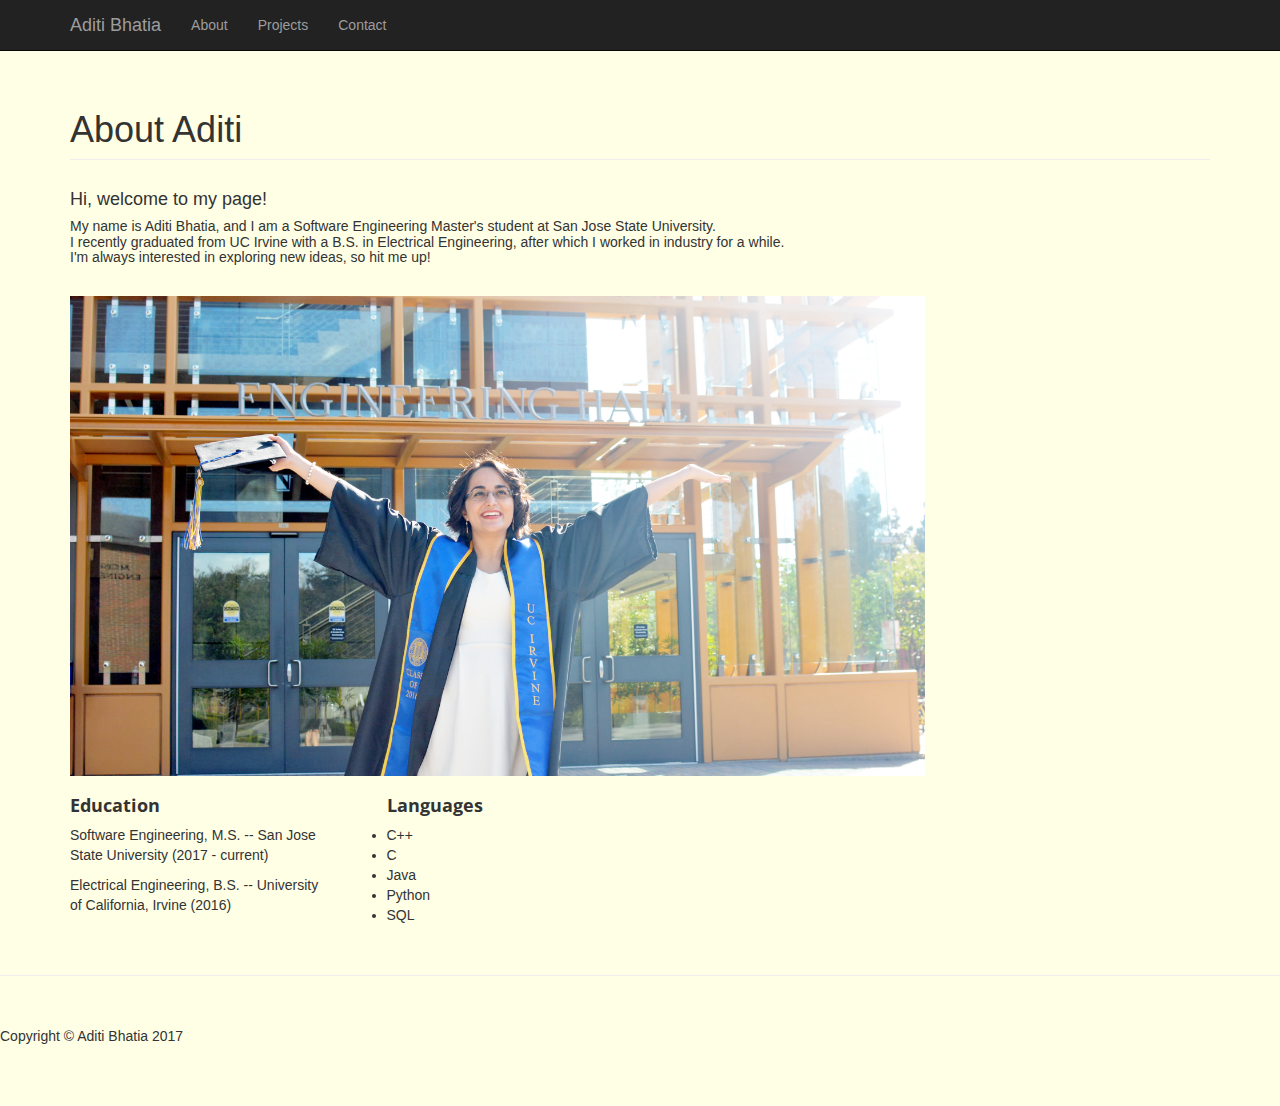
<file: about.html>
<!DOCTYPE html>
<html lang="en">

<head>

    <meta charset="utf-8">
    <meta http-equiv="X-UA-Compatible" content="IE=edge">
    <meta name="viewport" content="width=device-width, initial-scale=1">
    <meta name="description" content="">
    <meta name="author" content="">

    <title>Aditi Bhatia</title>

    <!-- Bootstrap Core CSS -->
    <link href="css/bootstrap.min.css" rel="stylesheet">

    <!-- Custom CSS -->
    <link href="css/2-col-portfolio.css" rel="stylesheet">

    <!-- HTML5 Shim and Respond.js IE8 support of HTML5 elements and media queries -->
    <!-- WARNING: Respond.js doesn't work if you view the page via file:// -->
    <!--[if lt IE 9]>
        <script src="https://oss.maxcdn.com/libs/html5shiv/3.7.0/html5shiv.js"></script>
        <script src="https://oss.maxcdn.com/libs/respond.js/1.4.2/respond.min.js"></script>
    <![endif]-->

</head>

<body>

    <!-- Navigation -->
    <nav class="navbar navbar-inverse navbar-fixed-top" role="navigation">
        <div class="container">
            <!-- Brand and toggle get grouped for better mobile display -->
            <div class="navbar-header">
                <button type="button" class="navbar-toggle" data-toggle="collapse" data-target="#bs-example-navbar-collapse-1">
                    <span class="sr-only">Toggle navigation</span>
                    <span class="icon-bar"></span>
                    <span class="icon-bar"></span>
                    <span class="icon-bar"></span>
                </button>
                <a class="navbar-brand" href="./index.html">Aditi Bhatia</a>
            </div>
            <!-- Collect the nav links, forms, and other content for toggling -->
            <div class="collapse navbar-collapse" id="bs-example-navbar-collapse-1">
                <ul class="nav navbar-nav">
                    <li>
                        <a href="./about.html">About</a>
                    </li>
                    <li>
                        <a href="./index.html">Projects</a>
                    </li>
                    <li>
                        <a href="./contact.html">Contact</a>
                    </li>
                </ul>
            </div>
            <!-- /.navbar-collapse -->
        </div>
        <!-- /.container -->
    </nav>

    <!-- Page Content -->
    <div class="container">

        <!-- Page Header -->
        <div class="row">
            <div class="col-lg-12">
                <h1 class="page-header">About Aditi
                    <small></small>
                </h1>
            </div>
        </div>
        <!-- /.row -->
      <h4>Hi, welcome to my page! 
                   </h4>

         <h5>   <p> My name is Aditi Bhatia, and I am a Software Engineering Master's student at San Jose State University. 
             <br>I recently graduated from UC Irvine with a B.S. in Electrical Engineering, after which I worked in industry for a while. 
             <br>I'm always interested in exploring new ideas, so hit me up! </p> </h5></br>
               <div class="imgSmContainer">
      
       <center> <img class="img-responsive" src="./images/me/ucigrad.jpg" alt="" align="middle"> </center>
  
        
        <div style='float:left; width:30%'>
        <p><b><h3>Education</b> </p></h3>
<p>Software Engineering, M.S. -- San Jose State University (2017 - current)</p>
<p>Electrical Engineering, B.S. -- University of California, Irvine (2016)</p>
                <p>&nbsp;  </p>
                </div>
    
       <div style='float:left; width:40%; margin-left:60px'> 
      <!-- <div style='float:right'> -->
            <p><b><h3>Languages</b> </p></h3>
<li>C++</li>
<li>C</li>
<li>Java</li>
<li>Python</li>
 <li>SQL</li>
                <p> &nbsp; </p>
 </div>

             
        </div>

        </div>
        </div>
        </div>

    

        <hr>

        <!-- Footer -->
        <footer>
            <div class="row">
                <div class="col-lg-12">
                    <p>Copyright &copy; Aditi Bhatia 2017</p>
                </div>
            </div>
            <!-- /.row -->
        </footer>

    </div>
    <!-- /.container -->

    <!-- jQuery -->
    <script src="js/jquery.js"></script>

    <!-- Bootstrap Core JavaScript -->
    <script src="js/bootstrap.min.js"></script>

</body>

</html>
</file>
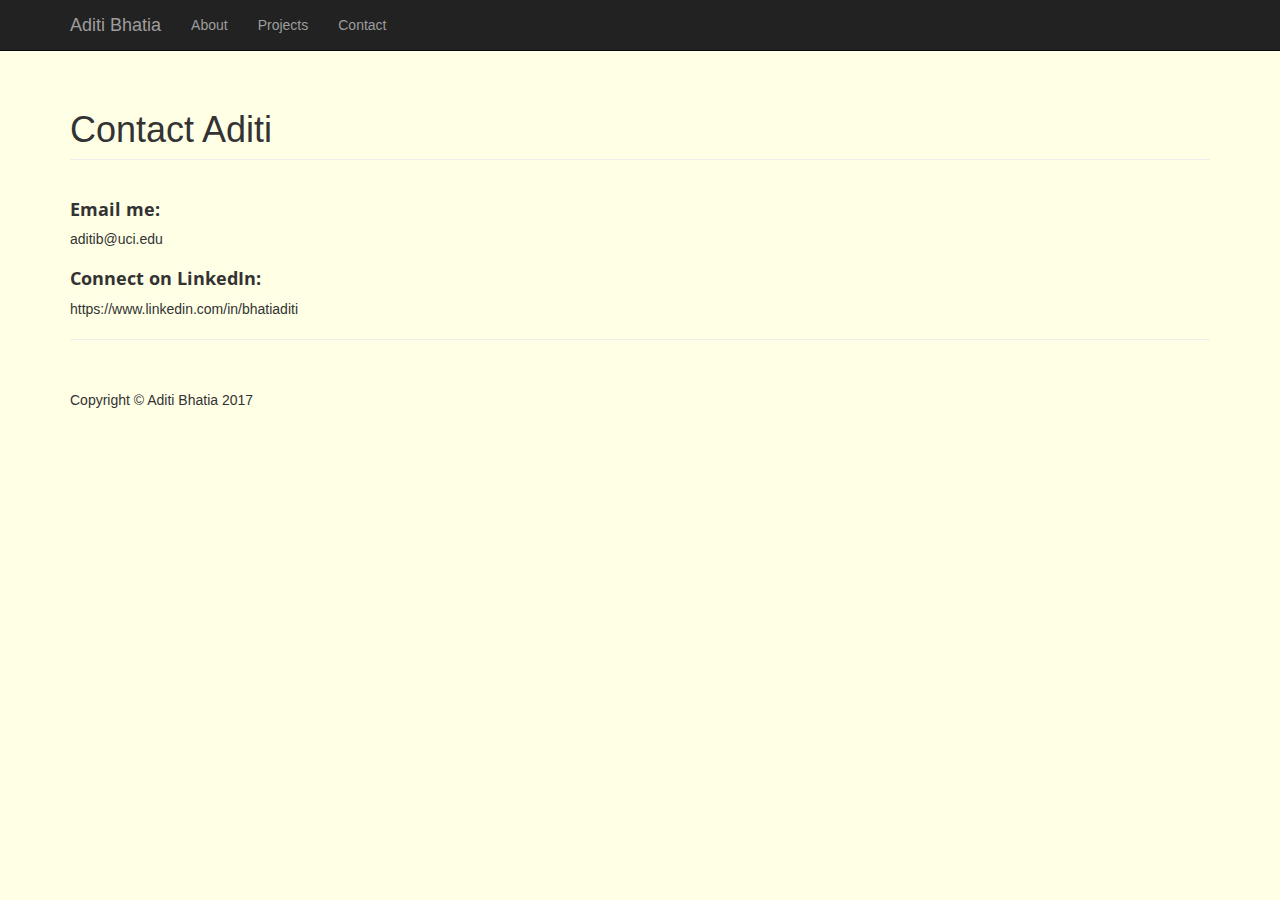
<file: contact.html>
<!DOCTYPE html>
<html lang="en">

<head>

    <meta charset="utf-8">
    <meta http-equiv="X-UA-Compatible" content="IE=edge">
    <meta name="viewport" content="width=device-width, initial-scale=1">
    <meta name="description" content="">
    <meta name="author" content="">

    <title>Aditi Bhatia</title>

    <!-- Bootstrap Core CSS -->
    <link href="css/bootstrap.min.css" rel="stylesheet">

    <!-- Custom CSS -->
    <link href="css/2-col-portfolio.css" rel="stylesheet">

    <!-- HTML5 Shim and Respond.js IE8 support of HTML5 elements and media queries -->
    <!-- WARNING: Respond.js doesn't work if you view the page via file:// -->
    <!--[if lt IE 9]>
        <script src="https://oss.maxcdn.com/libs/html5shiv/3.7.0/html5shiv.js"></script>
        <script src="https://oss.maxcdn.com/libs/respond.js/1.4.2/respond.min.js"></script>
    <![endif]-->

</head>

<body>

    <!-- Navigation -->
    <nav class="navbar navbar-inverse navbar-fixed-top" role="navigation">
        <div class="container">
            <!-- Brand and toggle get grouped for better mobile display -->
            <div class="navbar-header">
                <button type="button" class="navbar-toggle" data-toggle="collapse" data-target="#bs-example-navbar-collapse-1">
                    <span class="sr-only">Toggle navigation</span>
                    <span class="icon-bar"></span>
                    <span class="icon-bar"></span>
                    <span class="icon-bar"></span>
                </button>
                <a class="navbar-brand" href="./index.html">Aditi Bhatia</a>
            </div>
            <!-- Collect the nav links, forms, and other content for toggling -->
            <div class="collapse navbar-collapse" id="bs-example-navbar-collapse-1">
                <ul class="nav navbar-nav">
                    <li>
                        <a href="./about.html">About</a>
                    </li>
                    <li>
                        <a href="./index.html">Projects</a>
                    </li>
                    <li>
                        <a href="./contact.html">Contact</a>
                    </li>
                                    </ul>
            </div>
            <!-- /.navbar-collapse -->
        </div>
        <!-- /.container -->
    </nav>

    <!-- Page Content -->
    <div class="container">

        <!-- Page Header -->
        <div class="row">
            <div class="col-lg-12">
                <h1 class="page-header">Contact Aditi
                    <small></small>
                </h1>
            </div>
        </div>
        <!-- /.row -->
<p><h3>Email me:</h3> aditib@uci.edu</p>
<p><h3>Connect on LinkedIn:</h3> https://www.linkedin.com/in/bhatiaditi</p>

        <!-- Projects Row -->
        

            
        <!-- /.row -->

    

        <hr>

        <!-- Footer -->
        <footer>
            <div class="row">
                <div class="col-lg-12">
                    <p>Copyright &copy; Aditi Bhatia 2017</p>
                </div>
            </div>
            <!-- /.row -->
        </footer>

    </div>
    <!-- /.container -->

    <!-- jQuery -->
    <script src="js/jquery.js"></script>

    <!-- Bootstrap Core JavaScript -->
    <script src="js/bootstrap.min.js"></script>

</body>

</html>
</file>
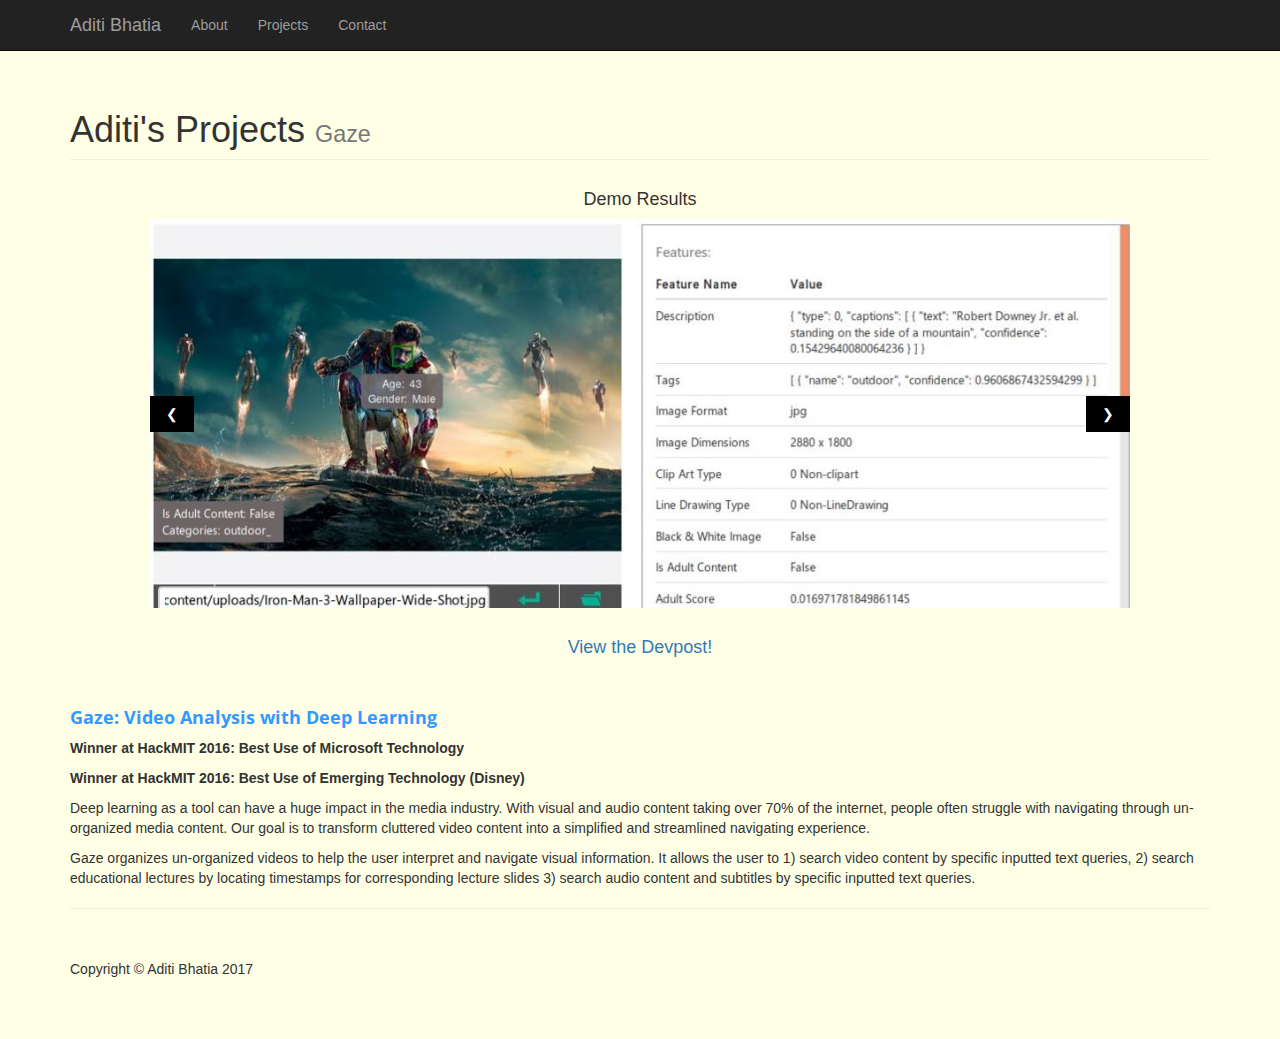
<file: gaze.html>
<!DOCTYPE html>
<html lang="en">
<link rel="stylesheet" href="https://www.w3schools.com/w3css/4/w3.css">
<head>

    <meta charset="utf-8">
    <meta http-equiv="X-UA-Compatible" content="IE=edge">
    <meta name="viewport" content="width=device-width, initial-scale=1">
    <meta name="description" content="">
    <meta name="author" content="">

    <title>Aditi Bhatia</title>

    <!-- Bootstrap Core CSS -->
    <link href="css/bootstrap.min.css" rel="stylesheet">

    <!-- Custom CSS -->
    <link href="css/2-col-portfolio.css" rel="stylesheet">

    <!-- HTML5 Shim and Respond.js IE8 support of HTML5 elements and media queries -->
    <!-- WARNING: Respond.js doesn't work if you view the page via file:// -->
    <!--[if lt IE 9]>
        <script src="https://oss.maxcdn.com/libs/html5shiv/3.7.0/html5shiv.js"></script>
        <script src="https://oss.maxcdn.com/libs/respond.js/1.4.2/respond.min.js"></script>
    <![endif]-->

</head>

<body>
    <!-- Navigation -->
    <nav class="navbar navbar-inverse navbar-fixed-top" role="navigation">
        <div class="container">
            <!-- Brand and toggle get grouped for better mobile display -->
            <div class="navbar-header">
                <button type="button" class="navbar-toggle" data-toggle="collapse" data-target="#bs-example-navbar-collapse-1">
                    <span class="sr-only">Toggle navigation</span>
                    <span class="icon-bar"></span>
                    <span class="icon-bar"></span>
                    <span class="icon-bar"></span>
                </button>
                <a class="navbar-brand" href="./index.html">Aditi Bhatia</a>
            </div>
            <!-- Collect the nav links, forms, and other content for toggling -->
            <div class="collapse navbar-collapse" id="bs-example-navbar-collapse-1">
                <ul class="nav navbar-nav">
                    <li>
                        <a href="./about.html">About</a>
                    </li>
                    <li>
                        <a href="./index.html">Projects</a>
                    </li>
                    <li>
                        <a href="./contact.html">Contact</a>
                    </li>
                </ul>
            </div>
            <!-- /.navbar-collapse -->
        </div>
        <!-- /.container -->
    </nav>

    <!-- Page Content -->
    <div class="container">

        <!-- Page Header -->
        <div class="row">
            <div class="col-lg-12">
                <h1 class="page-header">Aditi's Projects
                    <small>Gaze</small>
                </h1>
            </div>
        </div>
        <!-- /.row -->

        <!-- Projects Row -->







<h4><center>Demo Results</h4></center>

<div class="w3-content w3-display-container">
  <img class="mySlides" src="./images/gaze/screenShotClear.jpg" style="width:100%">
  <img class="mySlides" src="./images/gaze/screenShotClear2.jpg" style="width:100%">
  <img class="mySlides" src="./images/gaze/screenShotClear3.jpg" style="width:100%">
    <img class="mySlides" src="./images/gaze/screenShotClear4.jpg" style="width:100%">

  <button class="w3-button w3-black w3-display-left" onclick="plusDivs(-1)">&#10094;</button>
  <button class="w3-button w3-black w3-display-right" onclick="plusDivs(1)">&#10095;</button>
</div>
<br><p>
<center><h4><a href="https://devpost.com/software/gaze-09xkmb#">View the Devpost!</a></h4></center>
</p></br>

<script>
var slideIndex = 1;
showDivs(slideIndex);

function plusDivs(n) {
  showDivs(slideIndex += n);
}

function showDivs(n) {
  var i;
  var x = document.getElementsByClassName("mySlides");
  if (n > x.length) {slideIndex = 1}    
  if (n < 1) {slideIndex = x.length}
  for (i = 0; i < x.length; i++) {
     x[i].style.display = "none";  
  }
  x[slideIndex-1].style.display = "block";  
}
</script>

                
<h3><p style="color:#3399ff">Gaze: Video Analysis with Deep Learning</p></h3>
            
                <p><b>Winner at HackMIT 2016: Best Use of Microsoft Technology</p>
                <p> Winner at HackMIT 2016: Best Use of Emerging Technology (Disney) </p></b>
                <p>Deep learning as a tool can have a huge impact in the media industry. With visual and audio content taking over 70% of the internet, people often struggle with navigating through un-organized media content. Our goal is to transform cluttered video content into a simplified and streamlined navigating experience.</p>
                <p>Gaze organizes un-organized videos to help the user interpret and navigate visual information. It allows the user to 1) search video content by specific inputted text queries, 2) search educational lectures by locating timestamps for corresponding lecture slides 3) search audio content and subtitles by specific inputted text queries.</p>





                </p>
            

        <!-- /.row -->

        <hr>

        <!-- Footer -->
        <footer>
            <div class="row">
                <div class="col-lg-12">
                    <p>Copyright &copy; Aditi Bhatia 2017</p>
                </div>
            </div>
            <!-- /.row -->
        </footer>

    </div>
    <!-- /.container -->

    <!-- jQuery -->
    <script src="js/jquery.js"></script>

    <!-- Bootstrap Core JavaScript -->
    <script src="js/bootstrap.min.js"></script>

</body>

</html>
</file>
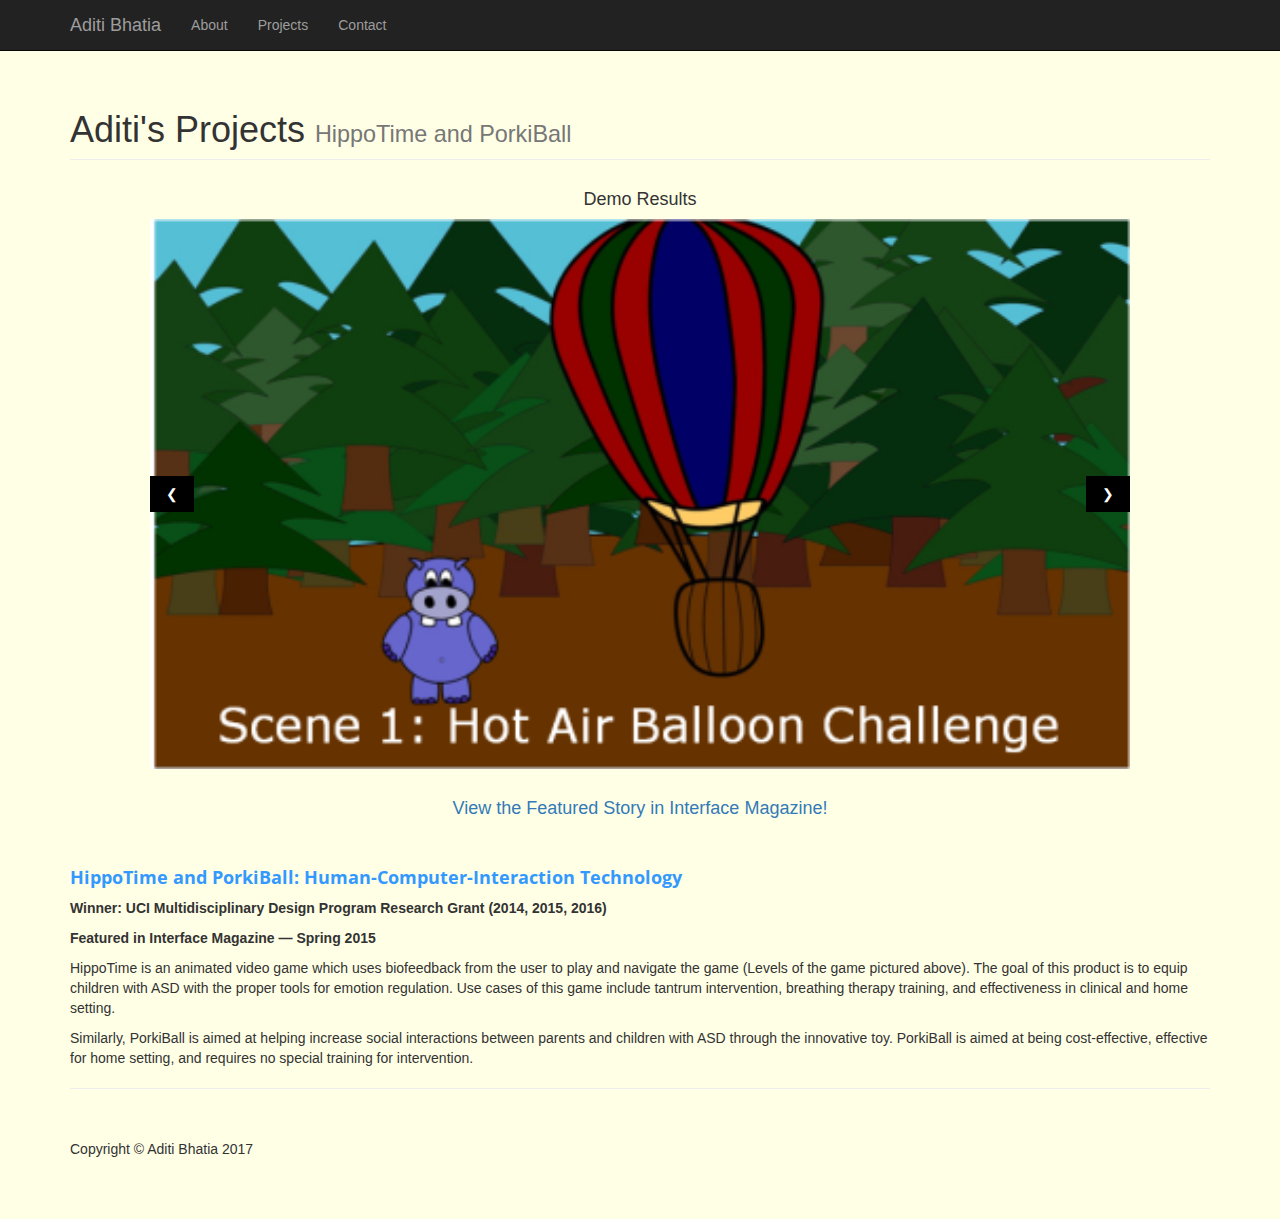
<file: hippo.html>
<!DOCTYPE html>
<html lang="en">
<link rel="stylesheet" href="https://www.w3schools.com/w3css/4/w3.css">
<head>

    <meta charset="utf-8">
    <meta http-equiv="X-UA-Compatible" content="IE=edge">
    <meta name="viewport" content="width=device-width, initial-scale=1">
    <meta name="description" content="">
    <meta name="author" content="">

    <title>Aditi Bhatia</title>

    <!-- Bootstrap Core CSS -->
    <link href="css/bootstrap.min.css" rel="stylesheet">

    <!-- Custom CSS -->
    <link href="css/2-col-portfolio.css" rel="stylesheet">

    <!-- HTML5 Shim and Respond.js IE8 support of HTML5 elements and media queries -->
    <!-- WARNING: Respond.js doesn't work if you view the page via file:// -->
    <!--[if lt IE 9]>
        <script src="https://oss.maxcdn.com/libs/html5shiv/3.7.0/html5shiv.js"></script>
        <script src="https://oss.maxcdn.com/libs/respond.js/1.4.2/respond.min.js"></script>
    <![endif]-->

</head>

<body>
    <!-- Navigation -->
    <nav class="navbar navbar-inverse navbar-fixed-top" role="navigation">
        <div class="container">
            <!-- Brand and toggle get grouped for better mobile display -->
            <div class="navbar-header">
                <button type="button" class="navbar-toggle" data-toggle="collapse" data-target="#bs-example-navbar-collapse-1">
                    <span class="sr-only">Toggle navigation</span>
                    <span class="icon-bar"></span>
                    <span class="icon-bar"></span>
                    <span class="icon-bar"></span>
                </button>
                <a class="navbar-brand" href="./index.html">Aditi Bhatia</a>
            </div>
            <!-- Collect the nav links, forms, and other content for toggling -->
            <div class="collapse navbar-collapse" id="bs-example-navbar-collapse-1">
                <ul class="nav navbar-nav">
                    <li>
                        <a href="./about.html">About</a>
                    </li>
                    <li>
                        <a href="./index.html">Projects</a>
                    </li>
                    <li>
                        <a href="./contact.html">Contact</a>
                    </li>
                </ul>
            </div>
            <!-- /.navbar-collapse -->
        </div>
        <!-- /.container -->
    </nav>

    <!-- Page Content -->
    <div class="container">

        <!-- Page Header -->
        <div class="row">
            <div class="col-lg-12">
                <h1 class="page-header">Aditi's Projects
                    <small>HippoTime and PorkiBall</small>
                </h1>
            </div>
        </div>
        <!-- /.row -->

        <!-- Projects Row -->







<h4><center>Demo Results</h4></center>

<div class="w3-content w3-display-container">
  <img class="mySlides" src="./images/hippo/img1.png" style="width:100%">
  <img class="mySlides" src="./images/hippo/img2.png" style="width:100%">
  <img class="mySlides" src="./images/hippo/img3.png" style="width:100%">
    <img class="mySlides" src="./images/hippo/img4.png" style="width:100%">
    <img class="mySlides" src="./images/hippo/img5.png" style="width:100%">

  <button class="w3-button w3-black w3-display-left" onclick="plusDivs(-1)">&#10094;</button>
  <button class="w3-button w3-black w3-display-right" onclick="plusDivs(1)">&#10095;</button>
</div>
<br><p>
<center><h4><a href="https://issuu.com/calit2_interface/docs/interface_spring_2015">View the Featured Story in Interface Magazine!</a></h4></center>
</p></br>

<script>
var slideIndex = 1;
showDivs(slideIndex);

function plusDivs(n) {
  showDivs(slideIndex += n);
}

function showDivs(n) {
  var i;
  var x = document.getElementsByClassName("mySlides");
  if (n > x.length) {slideIndex = 1}    
  if (n < 1) {slideIndex = x.length}
  for (i = 0; i < x.length; i++) {
     x[i].style.display = "none";  
  }
  x[slideIndex-1].style.display = "block";  
}
</script>

                
<h3><p style="color:#3399ff">HippoTime and PorkiBall: Human-Computer-Interaction Technology</p></h3>
                <p> <b>Winner: UCI Multidisciplinary Design Program Research Grant (2014, 2015, 2016)</p></b>
                <p> <b>Featured in Interface Magazine — Spring 2015</p></b>

                <p>HippoTime is an animated video game which uses biofeedback from the user to play and navigate the game (Levels of the game pictured above). The goal of this product is to equip children with ASD with the proper tools for emotion regulation. Use cases of this game include tantrum intervention, breathing therapy training, and effectiveness in clinical and home setting.
</p>
                <p>Similarly, PorkiBall is aimed at helping increase social interactions between parents and children with ASD through the innovative toy. PorkiBall is aimed at being cost-effective, effective for home setting, and requires no special training for intervention.
</p>





                </p>
            

        <!-- /.row -->

        <hr>

        <!-- Footer -->
        <footer>
            <div class="row">
                <div class="col-lg-12">
                    <p>Copyright &copy; Aditi Bhatia 2017</p>
                </div>
            </div>
            <!-- /.row -->
        </footer>

    </div>
    <!-- /.container -->

    <!-- jQuery -->
    <script src="js/jquery.js"></script>

    <!-- Bootstrap Core JavaScript -->
    <script src="js/bootstrap.min.js"></script>

</body>

</html>
</file>
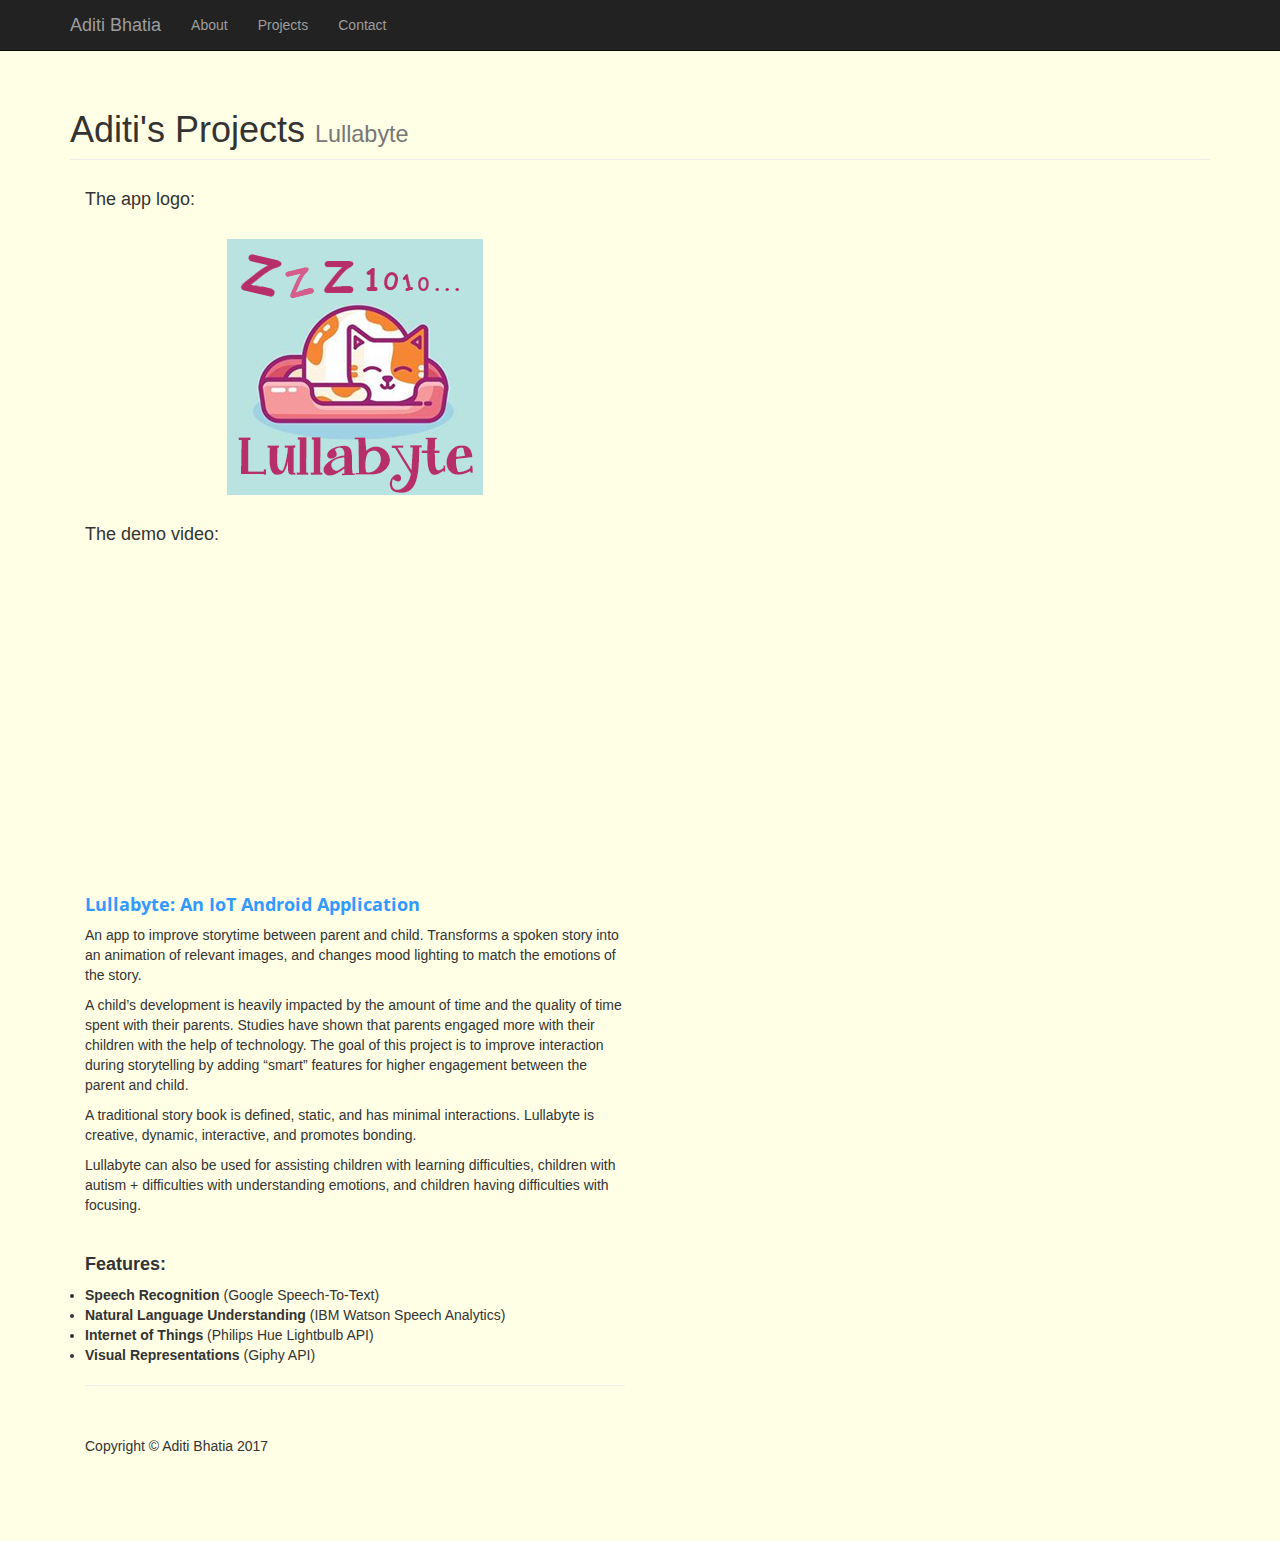
<file: lullabyte.html>
<!DOCTYPE html>
<html lang="en">

<head>

    <meta charset="utf-8">
    <meta http-equiv="X-UA-Compatible" content="IE=edge">
    <meta name="viewport" content="width=device-width, initial-scale=1">
    <meta name="description" content="">
    <meta name="author" content="">

    <title>Aditi Bhatia</title>

    <!-- Bootstrap Core CSS -->
    <link href="css/bootstrap.min.css" rel="stylesheet">

    <!-- Custom CSS -->
    <link href="css/2-col-portfolio.css" rel="stylesheet">

    <!-- HTML5 Shim and Respond.js IE8 support of HTML5 elements and media queries -->
    <!-- WARNING: Respond.js doesn't work if you view the page via file:// -->
    <!--[if lt IE 9]>
        <script src="https://oss.maxcdn.com/libs/html5shiv/3.7.0/html5shiv.js"></script>
        <script src="https://oss.maxcdn.com/libs/respond.js/1.4.2/respond.min.js"></script>
    <![endif]-->

</head>

<body>

    <!-- Navigation -->
    <nav class="navbar navbar-inverse navbar-fixed-top" role="navigation">
        <div class="container">
            <!-- Brand and toggle get grouped for better mobile display -->
            <div class="navbar-header">
                <button type="button" class="navbar-toggle" data-toggle="collapse" data-target="#bs-example-navbar-collapse-1">
                    <span class="sr-only">Toggle navigation</span>
                    <span class="icon-bar"></span>
                    <span class="icon-bar"></span>
                    <span class="icon-bar"></span>
                </button>
                <a class="navbar-brand" href="./index.html">Aditi Bhatia</a>
            </div>
            <!-- Collect the nav links, forms, and other content for toggling -->
            <div class="collapse navbar-collapse" id="bs-example-navbar-collapse-1">
                <ul class="nav navbar-nav">
                    <li>
                        <a href="./about.html">About</a>
                    </li>
                    <li>
                        <a href="./index.html">Projects</a>
                    </li>
                    <li>
                        <a href="./contact.html">Contact</a>
                    </li>
                </ul>
            </div>
            <!-- /.navbar-collapse -->
        </div>
        <!-- /.container -->
    </nav>

    <!-- Page Content -->
    <div class="container">

        <!-- Page Header -->
        <div class="row">
            <div class="col-lg-12">
                <h1 class="page-header">Aditi's Projects
                    <small>Lullabyte</small>
                </h1>
            </div>
        </div>
        <!-- /.row -->

        <!-- Projects Row -->
        
            <div class="col-md-6 portfolio-item">
            <h4>The app logo: </h4>
                <br><a href="#">
                   <center> <img class="img-responsive" src="./images/lullabyte/logo.png" alt="" align="middle"> </center>
                </a></br>
               <h4> <p>The demo video: </p></h4>
                <iframe width="560" height="315" src="https://www.youtube.com/embed/zsQBbK6TZoM" frameborder="0" allowfullscreen></iframe>
                <h3><p style="color:#3399ff">Lullabyte: An IoT Android Application</p></h3>
                <p>An app to improve storytime between parent and child. Transforms a spoken story into an animation of relevant images, and changes mood lighting to match the emotions of the story.

              <p>  A child’s development is heavily impacted by the amount of time and the quality of time spent with their parents. Studies have shown that parents engaged more with their children with the help of technology. The goal of this project is to improve interaction during storytelling by adding “smart” features for higher engagement between the parent and child. </p>

              <p> A traditional story book is defined, static, and has minimal interactions. Lullabyte is creative, dynamic, interactive, and promotes bonding. </p>

              <p> Lullabyte can also be used for assisting children with learning difficulties, children with autism + difficulties with understanding emotions, and children having difficulties with focusing.</p>



               <br><b><h4>Features:</b> </h4>
               <li><b> Speech Recognition </b>(Google Speech-To-Text) </li>

                  <li> <b>Natural Language Understanding </b>(IBM Watson Speech Analytics) </li>

                  <li> <b>Internet of Things</b> (Philips Hue Lightbulb API)</li>

                 <li> <b> Visual Representations</b> (Giphy API)</br></li>


                </p>
            
        <!-- /.row -->

    

        <hr>

        <!-- Footer -->
        <footer>
            <div class="row">
                <div class="col-lg-12">
                    <p>Copyright &copy; Aditi Bhatia 2017</p>
                </div>
            </div>
            <!-- /.row -->
        </footer>

    </div>
    <!-- /.container -->

    <!-- jQuery -->
    <script src="js/jquery.js"></script>

    <!-- Bootstrap Core JavaScript -->
    <script src="js/bootstrap.min.js"></script>

</body>

</html>
</file>
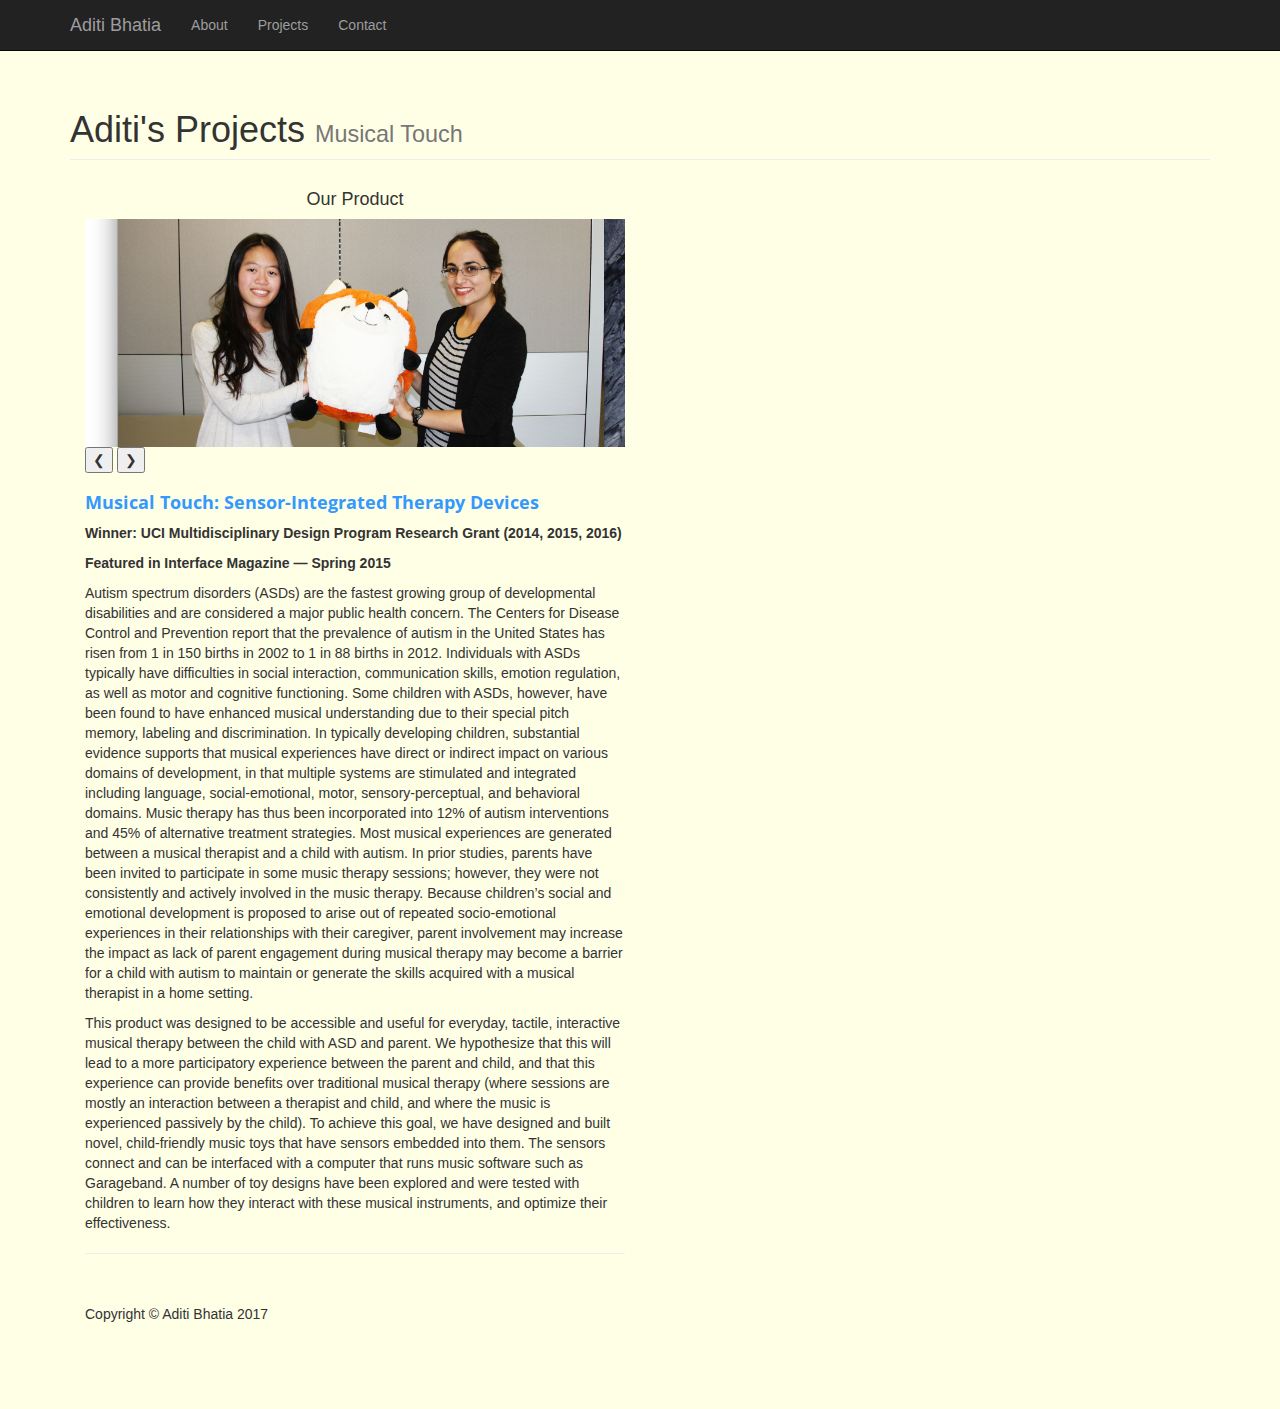
<file: musicaltouch.html>
<!DOCTYPE html>
<html lang="en">

<head>

    <meta charset="utf-8">
    <meta http-equiv="X-UA-Compatible" content="IE=edge">
    <meta name="viewport" content="width=device-width, initial-scale=1">
    <meta name="description" content="">
    <meta name="author" content="">

    <title>Aditi Bhatia</title>

    <!-- Bootstrap Core CSS -->
    <link href="css/bootstrap.min.css" rel="stylesheet">

    <!-- Custom CSS -->
    <link href="css/2-col-portfolio.css" rel="stylesheet">

    <!-- HTML5 Shim and Respond.js IE8 support of HTML5 elements and media queries -->
    <!-- WARNING: Respond.js doesn't work if you view the page via file:// -->
    <!--[if lt IE 9]>
        <script src="https://oss.maxcdn.com/libs/html5shiv/3.7.0/html5shiv.js"></script>
        <script src="https://oss.maxcdn.com/libs/respond.js/1.4.2/respond.min.js"></script>
    <![endif]-->

</head>

<body>
    <!-- Navigation -->
    <nav class="navbar navbar-inverse navbar-fixed-top" role="navigation">
        <div class="container">
            <!-- Brand and toggle get grouped for better mobile display -->
            <div class="navbar-header">
                <button type="button" class="navbar-toggle" data-toggle="collapse" data-target="#bs-example-navbar-collapse-1">
                    <span class="sr-only">Toggle navigation</span>
                    <span class="icon-bar"></span>
                    <span class="icon-bar"></span>
                    <span class="icon-bar"></span>
                </button>
                <a class="navbar-brand" href="./index.html">Aditi Bhatia</a>
            </div>
            <!-- Collect the nav links, forms, and other content for toggling -->
            <div class="collapse navbar-collapse" id="bs-example-navbar-collapse-1">
                <ul class="nav navbar-nav">
                    <li>
                        <a href="./about.html">About</a>
                    </li>
                    <li>
                        <a href="./index.html">Projects</a>
                    </li>
                    <li>
                        <a href="./contact.html">Contact</a>
                    </li>
                </ul>
            </div>
            <!-- /.navbar-collapse -->
        </div>
        <!-- /.container -->
    </nav>

    <!-- Page Content -->
    <div class="container">

        <!-- Page Header -->
        <div class="row">
            <div class="col-lg-12">
                <h1 class="page-header">Aditi's Projects
                    <small>Musical Touch</small>
                </h1>
            </div>
        </div>
        <!-- /.row -->

        <!-- Projects Row -->
        
            <div class="col-md-6 portfolio-item">
<h4><center>Our Product</h4></center>

<div class="w3-content w3-display-container">
  <img class="mySlides" src="./images/mdp/fox_small.jpg" style="width:100%">
  <img class="mySlides" src="./images/mdp/UROPclear2.jpg" style="width:100%">
  <img class="mySlides" src="./images/mdp/UROPclear.jpg" style="width:100%">
    <img class="mySlides" src="./images/mdp/UROPclear3.jpg" style="width:100%">
   <img class="mySlides" src="./images/mdp/UROPclear4.jpg" style="width:100%">
   <img class="mySlides" src="./images/mdp/UROPclear5.jpg" style="width:100%">

  <button class="w3-button w3-black w3-display-left" onclick="plusDivs(-1)">&#10094;</button>
  <button class="w3-button w3-black w3-display-right" onclick="plusDivs(1)">&#10095;</button>
</div>


<script>
var slideIndex = 1;
showDivs(slideIndex);

function plusDivs(n) {
  showDivs(slideIndex += n);
}

function showDivs(n) {
  var i;
  var x = document.getElementsByClassName("mySlides");
  if (n > x.length) {slideIndex = 1}    
  if (n < 1) {slideIndex = x.length}
  for (i = 0; i < x.length; i++) {
     x[i].style.display = "none";  
  }
  x[slideIndex-1].style.display = "block";  
}
</script>
<h3><p style="color:#3399ff">Musical Touch: Sensor-Integrated Therapy Devices</p></h3>
           
                <p> <b>Winner: UCI Multidisciplinary Design Program Research Grant (2014, 2015, 2016)</p></b>
                <p> <b>Featured in Interface Magazine — Spring 2015</p></b>

                <p>Autism spectrum disorders (ASDs) are the fastest growing group of developmental disabilities and are considered a major public health concern. The Centers for Disease Control and Prevention report that the prevalence of autism in the United States has risen from 1 in 150 births in 2002 to 1 in 88 births in 2012. Individuals with ASDs typically have difficulties in social interaction, communication skills, emotion regulation, as well as motor and cognitive functioning. Some children with ASDs, however, have been found to have enhanced musical understanding due to their special pitch memory, labeling and discrimination. In typically developing children, substantial evidence supports that musical experiences have direct or indirect impact on various domains of development, in that multiple systems are stimulated and integrated including language, social-emotional, motor, sensory-perceptual, and behavioral domains. Music therapy has thus been incorporated into 12% of autism interventions and 45% of alternative treatment strategies. Most musical experiences are generated between a musical therapist and a child with autism. In prior studies, parents have been invited to participate in some music therapy sessions; however, they were not consistently and actively involved in the music therapy. Because children’s social and emotional development is proposed to arise out of repeated socio-emotional experiences in their relationships with their caregiver, parent involvement may increase the impact as lack of parent engagement during musical therapy may become a barrier for a child with autism to maintain or generate the skills acquired with a musical therapist in a home setting.</p>
                <p>This product was designed to be accessible and useful for everyday, tactile, interactive musical therapy between the child with ASD and parent. We hypothesize that this will lead to a more participatory experience between the parent and child, and that this experience can provide benefits over traditional musical therapy (where sessions are mostly an interaction between a therapist and child, and where the music is experienced passively by the child). To achieve this goal, we have designed and built novel, child-friendly music toys that have sensors embedded into them. The sensors connect and can be interfaced with a computer that runs music software such as Garageband. A number of toy designs have been explored and were tested with children to learn how they interact with these musical instruments, and optimize their effectiveness. </p>





                </p>
            

        <!-- /.row -->

        <hr>

        <!-- Footer -->
        <footer>
            <div class="row">
                <div class="col-lg-12">
                    <p>Copyright &copy; Aditi Bhatia 2017</p>
                </div>
            </div>
            <!-- /.row -->
        </footer>

    </div>
    <!-- /.container -->

    <!-- jQuery -->
    <script src="js/jquery.js"></script>

    <!-- Bootstrap Core JavaScript -->
    <script src="js/bootstrap.min.js"></script>

</body>

</html>
</file>
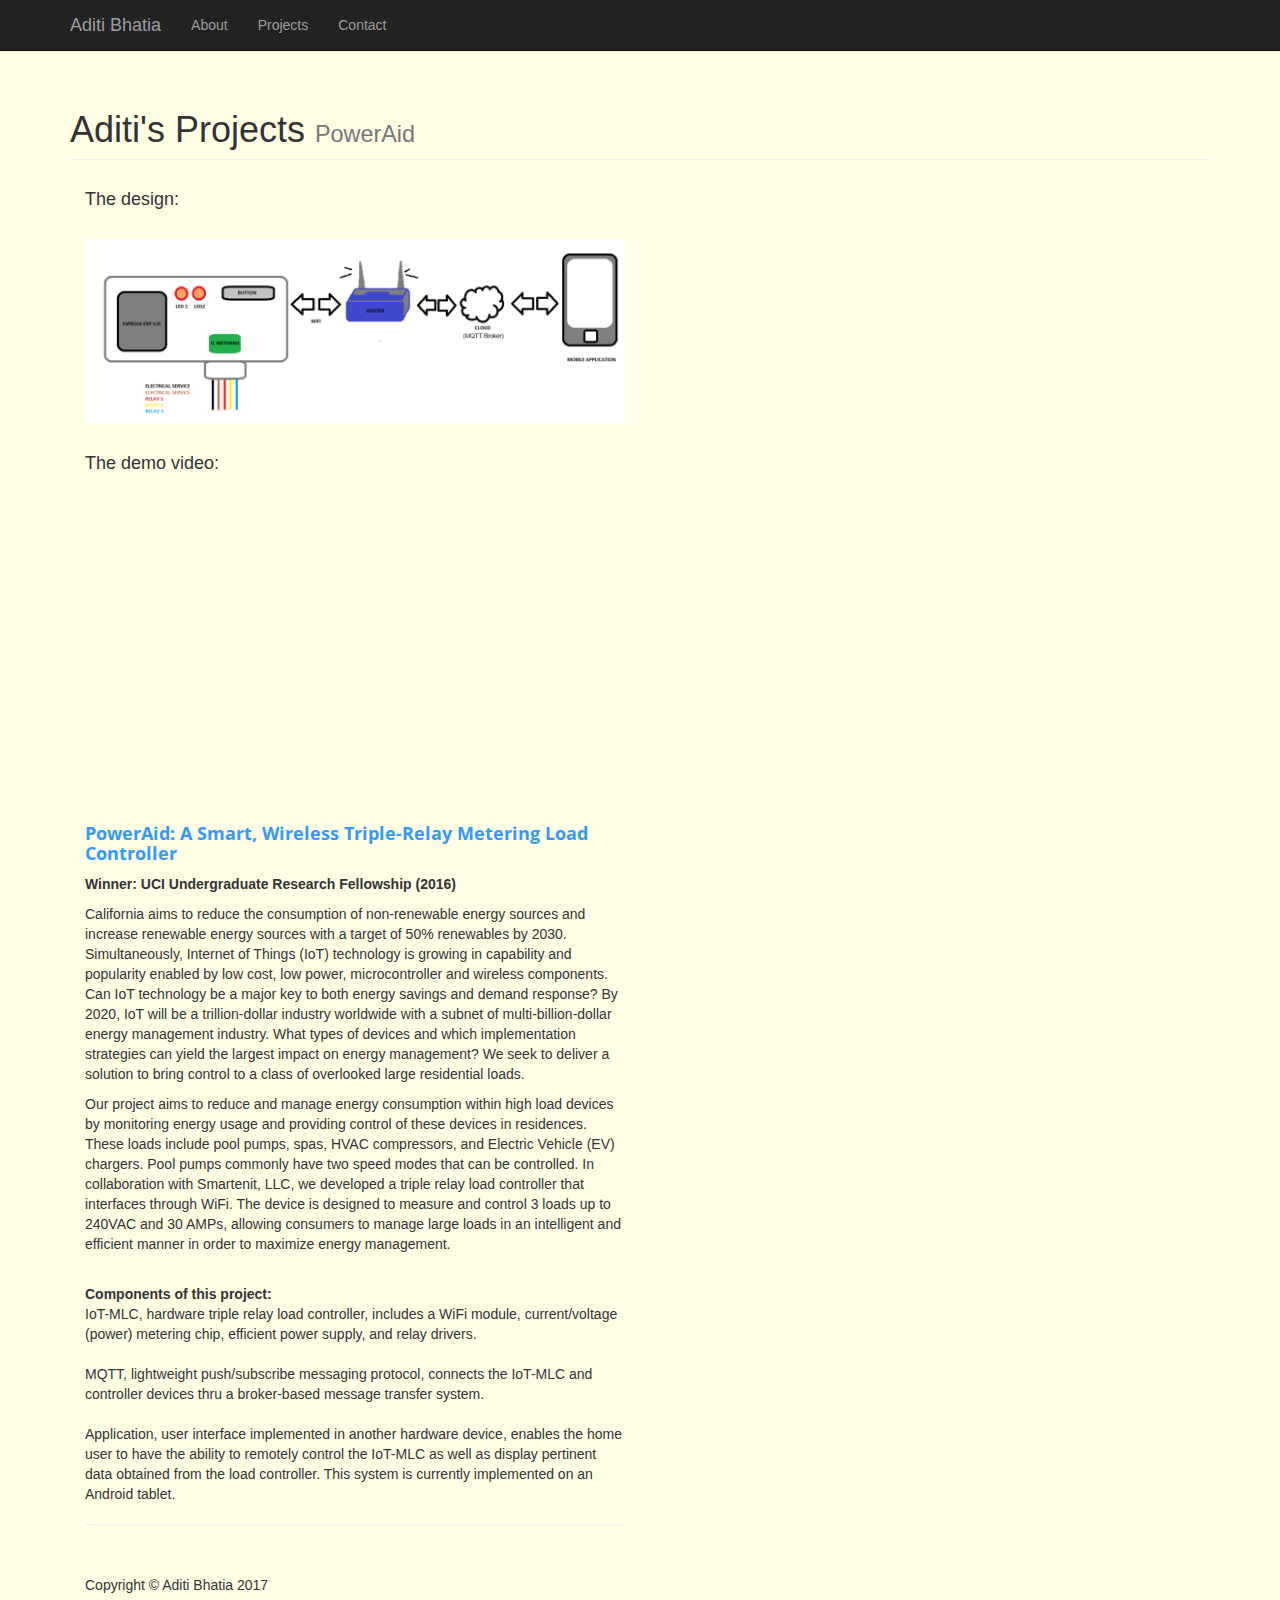
<file: poweraid.html>
<!DOCTYPE html>
<html lang="en">

<head>

    <meta charset="utf-8">
    <meta http-equiv="X-UA-Compatible" content="IE=edge">
    <meta name="viewport" content="width=device-width, initial-scale=1">
    <meta name="description" content="">
    <meta name="author" content="Aditi Bhatia">

    <title>Aditi Bhatia</title>

    <!-- Bootstrap Core CSS -->
    <link href="css/bootstrap.min.css" rel="stylesheet">

    <!-- Custom CSS -->
    <link href="css/2-col-portfolio.css" rel="stylesheet">

    <!-- HTML5 Shim and Respond.js IE8 support of HTML5 elements and media queries -->
    <!-- WARNING: Respond.js doesn't work if you view the page via file:// -->
    <!--[if lt IE 9]>
        <script src="https://oss.maxcdn.com/libs/html5shiv/3.7.0/html5shiv.js"></script>
        <script src="https://oss.maxcdn.com/libs/respond.js/1.4.2/respond.min.js"></script>
    <![endif]-->

</head>

<body>

    <!-- Navigation -->
    <nav class="navbar navbar-inverse navbar-fixed-top" role="navigation">
        <div class="container">
            <!-- Brand and toggle get grouped for better mobile display -->
            <div class="navbar-header">
                <button type="button" class="navbar-toggle" data-toggle="collapse" data-target="#bs-example-navbar-collapse-1">
                    <span class="sr-only">Toggle navigation</span>
                    <span class="icon-bar"></span>
                    <span class="icon-bar"></span>
                    <span class="icon-bar"></span>
                </button>
                <a class="navbar-brand" href="./index.html">Aditi Bhatia</a>
            </div>
            <!-- Collect the nav links, forms, and other content for toggling -->
            <div class="collapse navbar-collapse" id="bs-example-navbar-collapse-1">
                <ul class="nav navbar-nav">
                    <li>
                        <a href="./about.html">About</a>
                    </li>
                    <li>
                        <a href="./index.html">Projects</a>
                    </li>
                    <li>
                        <a href="./contact.html">Contact</a>
                    </li>
                </ul>
            </div>
            <!-- /.navbar-collapse -->
        </div>
        <!-- /.container -->
    </nav>

    <!-- Page Content -->
    <div class="container">

        <!-- Page Header -->
        <div class="row">
            <div class="col-lg-12">
                <h1 class="page-header">Aditi's Projects
                    <small>PowerAid</small>
                </h1>
            </div>
        </div>
        <!-- /.row -->

        <!-- Projects Row -->
        
            <div class="col-md-6 portfolio-item">
             <h4>The design: </h4>
                <br><a href="#">
                   <center> <img class="img-responsive" src="./images/poweraid/poweraid_chart.png" alt="" align="middle"> </center>
                </a></br>

 <h4>The demo video: </h4>
<iframe width="560" height="315" src="https://www.youtube.com/embed/TKqxIXZEZLc" frameborder="0" allowfullscreen></iframe>

                <h3><p style="color:#3399ff">PowerAid: A Smart, Wireless Triple-Relay Metering Load Controller</p></h3>
              <p> <b>Winner: UCI Undergraduate Research Fellowship (2016)</p>   </b>                            
               
                <p>California aims to reduce the consumption of non-renewable energy sources and increase renewable energy sources with a target of 50% renewables by 2030. Simultaneously, Internet of Things (IoT) technology is growing in capability and popularity enabled by low cost, low power, microcontroller and wireless components. Can IoT technology be a major key to both energy savings and demand response?  By 2020, IoT will be a trillion-dollar industry worldwide with a subnet of multi-billion-dollar energy management industry.  What types of devices and which implementation strategies can yield the largest impact on energy management?  We seek to deliver a solution to bring control to a class of overlooked large residential loads.</p>
                <p>Our project aims to reduce and manage energy consumption within high load devices by monitoring energy usage and providing control of these devices in residences.  These loads include pool pumps, spas, HVAC compressors, and Electric Vehicle (EV) chargers.  Pool pumps commonly have two speed modes that can be controlled.  In collaboration with Smartenit, LLC, we developed a triple relay load controller that interfaces through WiFi. The device is designed to measure and control 3 loads up to  240VAC and 30 AMPs, allowing consumers to manage  large loads in an intelligent and efficient manner in order to maximize energy management.</p>


               <br><b>Components of this project:</b> 

 <br>IoT-MLC, hardware triple relay load controller, includes a WiFi module, current/voltage (power) metering chip, efficient power supply, and relay drivers.</br>
<br>MQTT, lightweight push/subscribe messaging protocol, connects the IoT-MLC and controller devices thru a broker-based message transfer system.</br>
<br>Application, user interface implemented in another hardware device, enables the home user to have the ability to remotely control the IoT-MLC as well as display pertinent data obtained from the load controller.  This system is currently implemented on an Android tablet.</br>



                </p>
            

        <!-- /.row -->

        <hr>

        <!-- Footer -->
        <footer>
            <div class="row">
                <div class="col-lg-12">
                    <p>Copyright &copy; Aditi Bhatia 2017</p>
                </div>
            </div>
            <!-- /.row -->
        </footer>

    </div>
    <!-- /.container -->

    <!-- jQuery -->
    <script src="js/jquery.js"></script>

    <!-- Bootstrap Core JavaScript -->
    <script src="js/bootstrap.min.js"></script>

</body>

</html>
</file>
<file: css/2-col-portfolio.css>
/*!
 * Start Bootstrap - 2 Col Portfolio (http://startbootstrap.com/)
 * Copyright 2013-2016 Start Bootstrap
 * Licensed under MIT (https://github.com/BlackrockDigital/startbootstrap/blob/gh-pages/LICENSE)
 */
@import url('https://fonts.googleapis.com/css?family=Open+Sans');
@import url('https://fonts.googleapis.com/css?family=Passion+One');


body {
    padding-top: 70px; /* Required padding for .navbar-fixed-top. Remove if using .navbar-static-top. Change if height of navigation changes. */
background-color: #ffffe6;
}

.portfolio-item {
    margin-bottom: 25px;
}

footer {
    margin: 50px 0;
}

div.imgContainer{
	width: 100%;
    background: #575462;
    border-radius: 10px;
}
div.imgSmContainer{
	width: 75%;
    background: #ffffe6;
    border-radius: 3px;

}
div.portfolio-item img{
	max-height: 256px;
	margin: 0 auto;
}

h3 {
	font-weight: bold;
	font-family: 'Open Sans', sans-serif;
	font-size: 18px;
}
</file>
